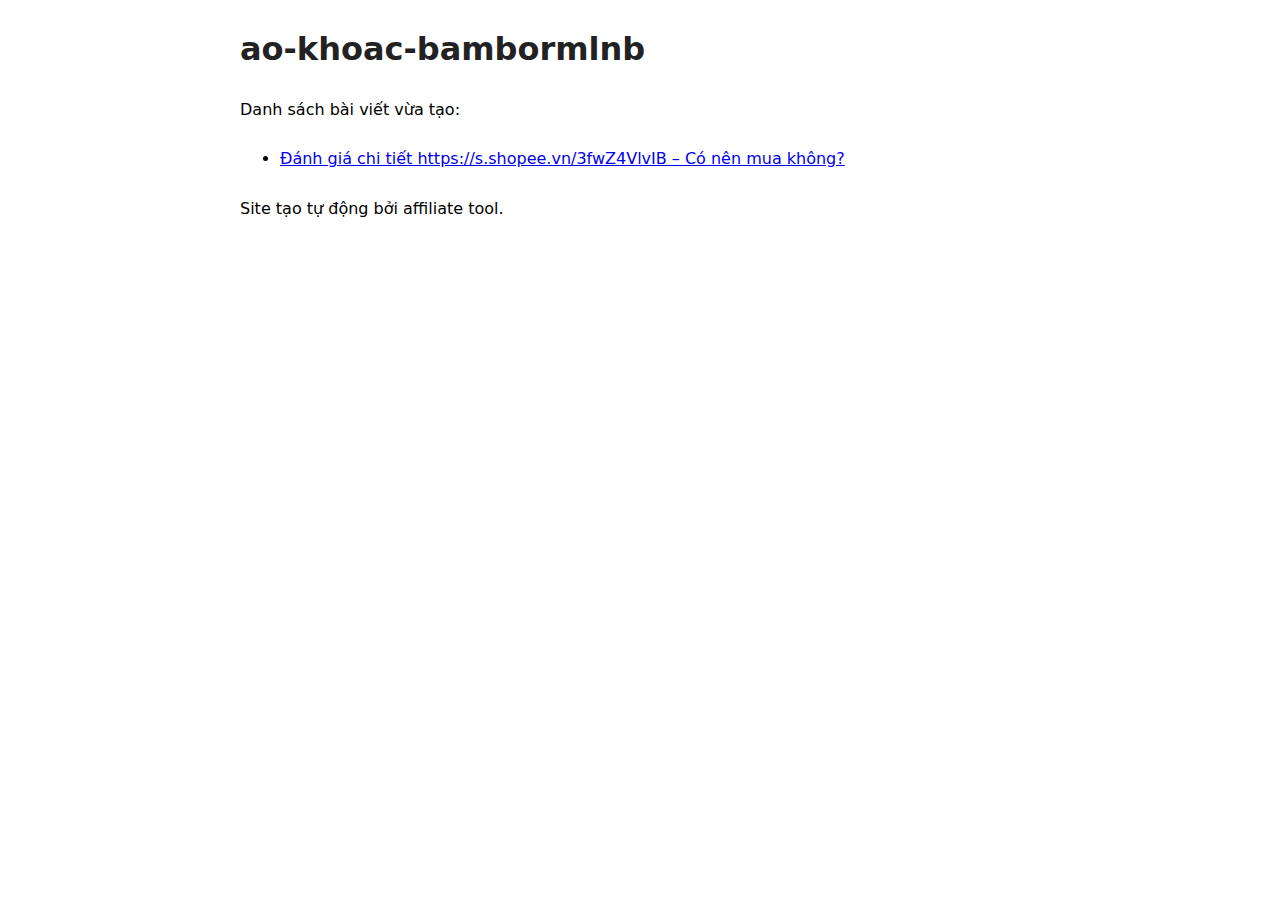
<file: index.html>
<!doctype html>
<html lang="vi">
<head>
  <meta charset="utf-8" />
  <meta name="viewport" content="width=device-width,initial-scale=1" />
  <title>ao-khoac-bambormlnb</title>
  <meta name="description" content="Trang tổng hợp bài viết về ao-khoac-bambormlnb." />
  <link rel="stylesheet" href="assets/style.css" />
</head>
<body>
  <header>
    <h1>ao-khoac-bambormlnb</h1>
    <p>Danh sách bài viết vừa tạo:</p>
  </header>
  <main>
    <ul>
      <li><a href="posts/httpssshopeevn3fwz4vlvib.html">Đánh giá chi tiết https://s.shopee.vn/3fwZ4VlvIB – Có nên mua không?</a></li>
    </ul>
  </main>
  <footer>
    <p>Site tạo tự động bởi affiliate tool.</p>
  </footer>
</body>
</html>
</file>
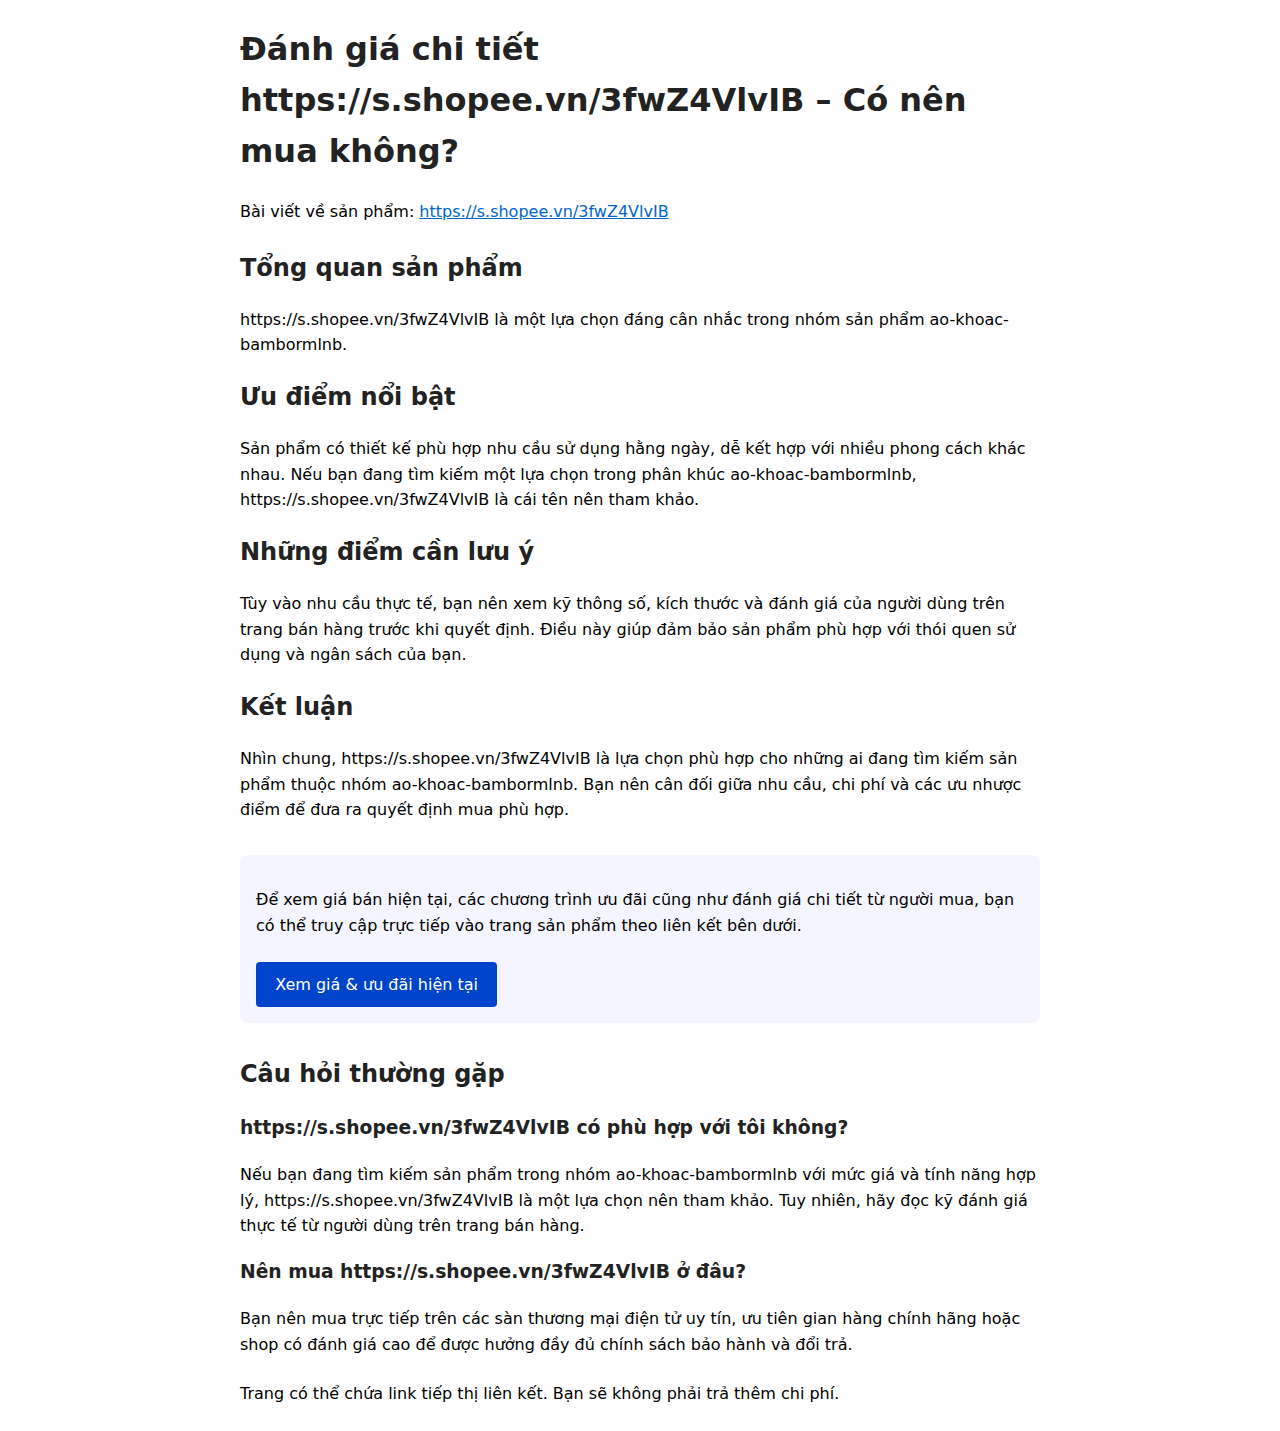
<file: posts/httpssshopeevn3fwz4vlvib.html>
<!DOCTYPE html>
<html lang="vi">
<head>
  <meta charset="UTF-8" />
  <title>Đánh giá chi tiết https://s.shopee.vn/3fwZ4VlvIB – Có nên mu</title>
  <meta name="description" content="Tìm hiểu chi tiết về https://s.shopee.vn/3fwZ4VlvIB trong phân khúc ao-khoac-bambormlnb." />
  <meta name="viewport" content="width=device-width, initial-scale=1" />
  <meta name="robots" content="index, follow" />

  

  <link rel="stylesheet" href="/assets/style.css" />

  <script type="application/ld+json">
  {
    "@context": "https://schema.org",
    "@type": "Article",
    "headline": "Đánh giá chi tiết https://s.shopee.vn/3fwZ4VlvIB – Có nên mua không?",
    "description": "Tìm hiểu chi tiết về https://s.shopee.vn/3fwZ4VlvIB trong phân khúc ao-khoac-bambormlnb.",
    "url": "https://s.shopee.vn/3fwZ4VlvIB",
    "mainEntityOfPage": "https://s.shopee.vn/3fwZ4VlvIB"
  }
  </script>
</head>
<body>
  <header>
    <h1>Đánh giá chi tiết https://s.shopee.vn/3fwZ4VlvIB – Có nên mua không?</h1>
    <p class="product-source">
      Bài viết về sản phẩm:
      <a href="https://s.shopee.vn/3fwZ4VlvIB" rel="nofollow sponsored" target="_blank">
        https://s.shopee.vn/3fwZ4VlvIB
      </a>
    </p>
  </header>

  <article>
    

    
      <h2>Tổng quan sản phẩm</h2>
      <p>https://s.shopee.vn/3fwZ4VlvIB là một lựa chọn đáng cân nhắc trong nhóm sản phẩm ao-khoac-bambormlnb.</p>
      
    
      <h2>Ưu điểm nổi bật</h2>
      <p>Sản phẩm có thiết kế phù hợp nhu cầu sử dụng hằng ngày, dễ kết hợp với nhiều phong cách khác nhau. Nếu bạn đang tìm kiếm một lựa chọn trong phân khúc ao-khoac-bambormlnb, https://s.shopee.vn/3fwZ4VlvIB là cái tên nên tham khảo.</p>
      
    
      <h2>Những điểm cần lưu ý</h2>
      <p>Tùy vào nhu cầu thực tế, bạn nên xem kỹ thông số, kích thước và đánh giá của người dùng trên trang bán hàng trước khi quyết định. Điều này giúp đảm bảo sản phẩm phù hợp với thói quen sử dụng và ngân sách của bạn.</p>
      
    
      <h2>Kết luận</h2>
      <p>Nhìn chung, https://s.shopee.vn/3fwZ4VlvIB là lựa chọn phù hợp cho những ai đang tìm kiếm sản phẩm thuộc nhóm ao-khoac-bambormlnb. Bạn nên cân đối giữa nhu cầu, chi phí và các ưu nhược điểm để đưa ra quyết định mua phù hợp.</p>
      
    

    <section class="cta">
      <p>Để xem giá bán hiện tại, các chương trình ưu đãi cũng như đánh giá chi tiết từ người mua, bạn có thể truy cập trực tiếp vào trang sản phẩm theo liên kết bên dưới.</p>
      <a class="btn" href="https://s.shopee.vn/3fwZ4VlvIB" rel="nofollow sponsored" target="_blank">
        Xem giá & ưu đãi hiện tại
      </a>
    </section>

    
    <section class="faq">
      <h2>Câu hỏi thường gặp</h2>
      
      <div class="qa-item">
        <h3>https://s.shopee.vn/3fwZ4VlvIB có phù hợp với tôi không?</h3>
        <p>Nếu bạn đang tìm kiếm sản phẩm trong nhóm ao-khoac-bambormlnb với mức giá và tính năng hợp lý, https://s.shopee.vn/3fwZ4VlvIB là một lựa chọn nên tham khảo. Tuy nhiên, hãy đọc kỹ đánh giá thực tế từ người dùng trên trang bán hàng.</p>
      </div>
      
      <div class="qa-item">
        <h3>Nên mua https://s.shopee.vn/3fwZ4VlvIB ở đâu?</h3>
        <p>Bạn nên mua trực tiếp trên các sàn thương mại điện tử uy tín, ưu tiên gian hàng chính hãng hoặc shop có đánh giá cao để được hưởng đầy đủ chính sách bảo hành và đổi trả.</p>
      </div>
      
    </section>
    
  </article>

  <footer>
    <p>Trang có thể chứa link tiếp thị liên kết. Bạn sẽ không phải trả thêm chi phí.</p>
  </footer>
</body>
</html>
</file>
<file: assets/style.css>
body {
  font-family: system-ui, -apple-system, BlinkMacSystemFont, "Segoe UI", sans-serif;
  line-height: 1.6;
  margin: 0;
  padding: 0 1rem;
  max-width: 800px;
  margin-left: auto;
  margin-right: auto;
}

header, footer {
  margin: 1.5rem 0;
}

h1, h2, h3 {
  color: #222;
}

.product-source a {
  color: #0066cc;
}

figure img {
  max-width: 100%;
  height: auto;
  display: block;
  margin: 1rem auto;
}

.cta {
  margin: 2rem 0;
  padding: 1rem;
  background: #f5f5ff;
  border-radius: 8px;
}

.cta .btn {
  display: inline-block;
  margin-top: 0.5rem;
  padding: 0.6rem 1.2rem;
  background: #0044cc;
  color: #fff;
  text-decoration: none;
  border-radius: 4px;
}

.cta .btn:hover {
  background: #003399;
}

.faq .qa-item {
  margin-bottom: 1rem;
}
</file>
